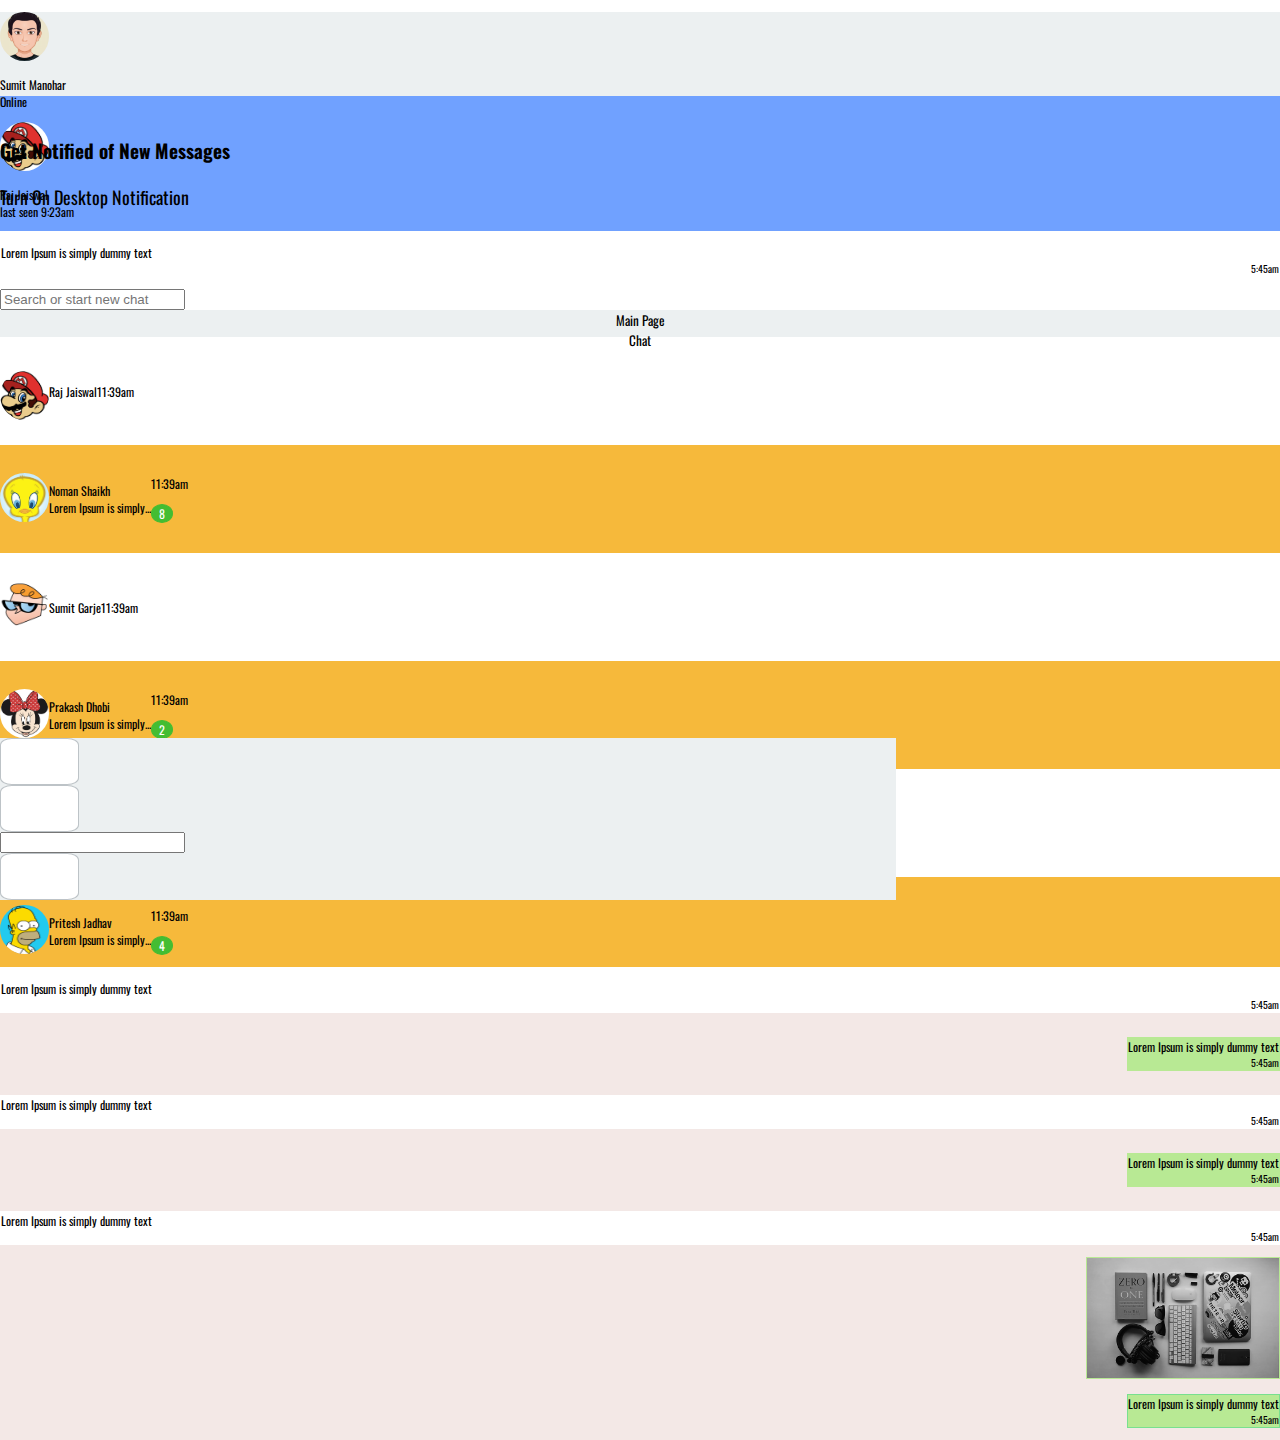
<file: index.html>
<!doctype html>
<html lang="en">
  <head>
    <!-- Required meta tags -->
    <meta charset="utf-8">
    <meta name="viewport" content="width=device-width, initial-scale=1, user-scalable=no">
    
    <!-- Bootstrap CSS -->
   
    <link rel="stylesheet" href="https://stackpath.bootstrapcdn.com/bootstrap/4.1.0/css/bootstrap.min.css" integrity="sha384-9gVQ4dYFwwWSjIDZnLEWnxCjeSWFphJiwGPXr1jddIhOegiu1FwO5qRGvFXOdJZ4" crossorigin="anonymous">
    <link href="https://fonts.googleapis.com/css?family=Oswald" rel="stylesheet">
    

    <link rel="stylesheet" href="https://use.fontawesome.com/releases/v5.0.13/css/all.css" integrity="sha384-DNOHZ68U8hZfKXOrtjWvjxusGo9WQnrNx2sqG0tfsghAvtVlRW3tvkXWZh58N9jp" crossorigin="anonymous">
    <title>Hello, world!</title>
  </head>
  <body class="fullCover px-0 mx-0 my-0 py-0" style="height: 100vh; overflow: hidden !important;">
    <header class="two-header container-fluid">
      <div class="row profile">
        <div class="col-md-4 col-12">
          <div class="row">
            <div class="col-md-2 col-2">
              <a class="pro" href="profile.html"><img src="images\sumit.jpg"></a>
            </div>
           
            <div class="col-md-6 col-6">

              <p>Sumit Manohar<br>Online<p>
            </div>
            <div class="col-md-2 col-2 ">
               <i class="fas fa-comments" ></i>
            </div>
            <div class="col-md-2 col-2">
               <i class="fas fa-ellipsis-v"></i>
            </div>
          </div>
        </div>

        
        <div class="col-md-8 d-none d-md-block" style="margin-top: 1em;">
          <div class="row">
            <div class="col-md-1">
              <img src="images\images1.png">
            </div>
            <div class="col-md-7">
              <p>Raj Jaiswal<br>last seen 9:23am</p>
            </div>
            <div class="col-md-1">
              <i class="fas fa-phone"></i>
            </div>
            <div class="col-md-1">
              <i class="fas fa-video"></i>
            </div>
            <div class="col-md-2">
               <i class="fas fa-ellipsis-v"></i>
            </div>
          </div>
          
         </div>
       </div>
         </div>
        </div>
    
    </header>
    <section class="notification container-fluid d-none d-md-block">
      <div class="row">
        <div class="col-md-4" style="background-color: #70a1ff;height: 15vh;display: flex;justify-content: flex-start;align-items: center;">
          <div class="row">
          <div class="col-md-3">
              <i class="py-4 px-4 rounded-circle bg-light far fa-bell-slash"></i>
          </div>
          <div class="col-md-9">
            <p>Get Notified of New Messages</p>
             <small>Turn On Desktop Notification</small>
          </div>
        </div>
      </div>
       <div class="col-md-8 d-none d-md-block" style="background-color: #F3E8E6;">
        <div class="row" style="margin-top: 0.5em;"">
          <div class="col-md-3">
            <p style="border: 1px solid white;background-color: white;">Lorem Ipsum is simply dummy text <small style="display: flex;justify-content: flex-end;">5:45am</small></p>
          </div>
        </div>
       
        
      </div>
    </div>

      
    </section>


    <section class="search container-fluid">
      <div class="row">
        <div class="col-md-4 col-12">
          <div class="row">
            <div class="col-md-12 col-12">
               <div class="input-group">
        <div class="input-group-prepend">
          <div class="input-group-text" ><i class="fas fa-search"></i></div>
        </div>
        <input type="text"class="form-control form-control-lg" id="inlineFormInputGroupUsername" placeholder="Search or start new chat">
      </div>
    </div>

          </div>
        </div>
    
      <div class="col-md-8" style="background-color: #F3E8E6;">
      </div>
    </div>
    
      
    </section>
    <section class="two-part container-fluid d-md-none d-xl-none">
      <div class="row" style="height: 3vh;background-color:#ecf0f1;">
        <div class="col-6" style="display: flex;justify-content: center;align-items: center;">
          <a href="index.html" style="color: black;font-size: 1.1em;text-decoration: none !important;">Main Page</a>
        </div>
      <div class="col-6" style="display: flex;justify-content: center;align-items: center;">
        <a href="mainchat.html" style="color: black;font-size: 1.1em;text-decoration: none !important;">Chat<i class="far fa-comment-alt"></i></a>
      </div>
    </div>
    
    </section>


    <section class="list-friend container-fluid">
      <div class="row" >
        <div class="col-md-4 col-12 si scroll">
          <div class="row" style="height: 12vh;display: flex;align-items: center;">
            <div class="col-md-2 col-2 img">
              <img src="images\images1.png" style="margin-top: 1em;">

            </div>
            <div class="col-md-8 col-7 name">
              <p>Raj Jaiswal</p>
            </div>
            <div class="col-md-2 col-3 time">
              <p>11:39am</p>
          </div>

      </div>
    
      <div class="row" style="background-color:#f6b93b;height: 12vh;display: flex;align-items: center;">
            <div class="col-md-2 col-2 img">
              <img src="images\images2.gif">

            </div>
            <div class="col-md-8 col-7 name1">
              <p>Noman Shaikh<br>Lorem Ipsum is simply...</p>
            </div>
            <div class="col-md-2 col-3 time1">
              <p>11:39am<br><div style="font-size: 1em;width: 20px;border: 1px solid #44bd32;border-radius: 50%;background-color:#44bd32;color: white;display: flex;justify-content: center;">8</div></p>
          </div>
      </div>
    
      <div class="row" style="height: 12vh;display: flex;align-items: center;">
            <div class="col-md-2 col-2 img">
              <img src="images\images3.png">

            </div>
            <div class="col-md-8 col-7 name2">
              <p>Sumit Garje</p>
            </div>
            <div class="col-md-2 col-3 time2">
              <p>11:39am</p>
          </div>
      </div>
      <div class="row" style="background-color:#f6b93b;height: 12vh;display: flex;align-items: center;">
            <div class="col-md-2 col-2 img">
              <img src="images\images4.jpg">

            </div>
            <div class="col-md-8 col-7 name3">
              <p>Prakash Dhobi<br>Lorem Ipsum is simply...</p>
            </div>
            <div class="col-md-2 col-3 time3">
              <p>11:39am<br><div style="font-size: 1em;width: 20px;border: 1px solid #44bd32;border-radius: 50%;background-color:#44bd32;color: white;display: flex;justify-content: center;">2</div></p>
          </div>
      </div>
      <div class="row" style="height: 12vh;display: flex;align-items: center;">
            <div class="col-md-2 col-2 img">
              <img src="images\images5.jpg">

            </div>
            <div class="col-md-8 col-7 name4">
              <p>Rahul Yadav</p>
            </div>
            <div class="col-md-2 col-3 time4">
              <p>11:39am</p>
          </div>
      </div>
      
      <div class="row" style="background-color:#f6b93b;height: 12vh;display: flex;align-items: center;">
            <div class="col-md-2 col-2 img">
              <img src="images\images6.png">

            </div>
            <div class="col-md-8 col-7 name5">
              <p>Pritesh Jadhav<br>Lorem Ipsum is simply...</p>
            </div>
            <div class="col-md-2 col-3 time5">
              <p>11:39am<br><div style="font-size: 1em;width: 20px;border: 1px solid #44bd32;border-radius: 50%;background-color:#44bd32;color: white;display: flex;justify-content: center;">4</div></p>
          </div>
      </div>
      <div class="row" style="height: 12vh;display: flex;align-items: center;">
            <div class="col-md-2 col-2 img">
              <img src="images\images7.jpg">

            </div>
            <div class="col-md-8 col-7 name6">
              <p>sujeet Gupta</p>
            </div>
            <div class="col-md-2 col-3 time6">
              <p>11:39am</p>
          </div>
      </div>

      <div class="row" style="background-color:#f6b93b;height: 12vh;display: flex;align-items: center;">
            <div class="col-md-2 col-2 img">
              <img src="images\images8.jpg">

            </div>
            <div class="col-md-8 col-7 name7">
              <p>Chinmay Kapure<br>Lorem Ipsum is simply...</p>
            </div>
            <div class="col-md-2 col-3 time7">
              <p>11:39am<br><div style="font-size: 1em;width: 20px;border: 1px solid #44bd32;border-radius: 50%;background-color:#44bd32;color: white;display: flex;justify-content: center;">7</div></p>
          </div>
      </div>
    

    </div>
    <div class="col-md-8 d-none d-md-block" style="background-color: #F3E8E6;">
      <div class="row">
          <div class="col-md-3">
            <p  style="border: 1px solid white;background-color: white;">Lorem Ipsum is simply dummy text<small style="display: flex;justify-content: flex-end;">5:45am</small> </p>
          </div>
        </div>
      
      
      <div class="row" style="display:flex;justify-content:flex-end;">
      <div class="col-md-3">
        <p  style="border: 1px solid #b8e994;background-color: #b8e994;">Lorem Ipsum is simply dummy text<small style="display: flex;justify-content: flex-end;">5:45am <i class="fas fa-check" style="color: #6a89cc;"></i></small></p>
      </div>
    </div>
    
    <div class="row">
      <div class="col-md-3">
          <p  style="border: 1px solid white;background-color: white;">Lorem Ipsum is simply dummy text <small style="display: flex;justify-content: flex-end;">5:45am</small> </p>
        </div>
      </div>
      
      <div class="row" style="display:flex;justify-content:flex-end;">
        <div class="col-md-3">
          <p  style="border: 1px solid #b8e994;background-color: #b8e994;">Lorem Ipsum is simply dummy text<small style="display: flex;justify-content: flex-end;">5:45am <i class="fas fa-check" style="color: #6a89cc;"></i> </small></p>
        </div>
      </div>
      

      <div class="row">
      <div class="col-md-3">
          <p  style="border: 1px solid white;background-color: white;">Lorem Ipsum is simply dummy text <small style="display: flex;justify-content: flex-end;">5:45am</small></p>
        </div>
      </div>
      
       <div class="row" style="display:flex;justify-content:flex-end;">
        <div class="col-md-3">
          <img src="images\p2.jpg" style="width: 15vw;border: 1px solid #b8e994;">
        </div>
       </div>
       <div class="row" style="display:flex;justify-content:flex-end;">
        <div class="col-md-3">
          <p  style="border: 1px solid #78e08f;background-color: #b8e994;">Lorem Ipsum is simply dummy text <small style="display: flex;justify-content: flex-end;">5:45am<i class="fas fa-check" style="color: #6a89cc;"></i> </small></p>
        </div>
       </div>

      <div class="row bottom">
        <div class="col-md-1">
         <i class="far fa-smile" style="font-size: 2em;border: 1px solid #bdc3c7;width: 6vw;height: 5vh;display: flex;justify-content: center;align-items: center;background-color: white;border-radius: 15%;color:#7f8c8d; "></i>
        </div>
         <div class="col-md-1">
          <i class="fas fa-microphone" style="font-size: 2em;border: 1px solid #bdc3c7;width: 6vw;height: 5vh;display: flex;justify-content: center;align-items: center;background-color: white;border-radius: 15%;color:#7f8c8d;"></i>
        </div>
        <div class="col-md-8">
           <input type="text" class="form-control form-control-lg" placeholder="">
        </div>
        <div class="col-md-1">
          <i class="fas fa-arrow-alt-circle-up" style="font-size: 2em;border: 1px solid #bdc3c7;width: 6vw;height: 5vh;display: flex;justify-content: center;align-items: center;background-color: white;border-radius: 15%;color:#7f8c8d;"></i>
        </div>
      </div>
    </div>
  </div>
    </section>
       






    

    
    



    
    <link rel="stylesheet" type="text/css" href="style.css">

    <!-- Optional JavaScript -->
    <!-- jQuery first, then Popper.js, then Bootstrap JS -->
    <script src="https://code.jquery.com/jquery-3.3.1.slim.min.js" integrity="sha384-q8i/X+965DzO0rT7abK41JStQIAqVgRVzpbzo5smXKp4YfRvH+8abtTE1Pi6jizo" crossorigin="anonymous"></script>
    <script src="https://cdnjs.cloudflare.com/ajax/libs/popper.js/1.14.0/umd/popper.min.js" integrity="sha384-cs/chFZiN24E4KMATLdqdvsezGxaGsi4hLGOzlXwp5UZB1LY//20VyM2taTB4QvJ" crossorigin="anonymous"></script>
    <script src="https://stackpath.bootstrapcdn.com/bootstrap/4.1.0/js/bootstrap.min.js" integrity="sha384-uefMccjFJAIv6A+rW+L4AHf99KvxDjWSu1z9VI8SKNVmz4sk7buKt/6v9KI65qnm" crossorigin="anonymous"></script>
  </body>
</html>
</file>
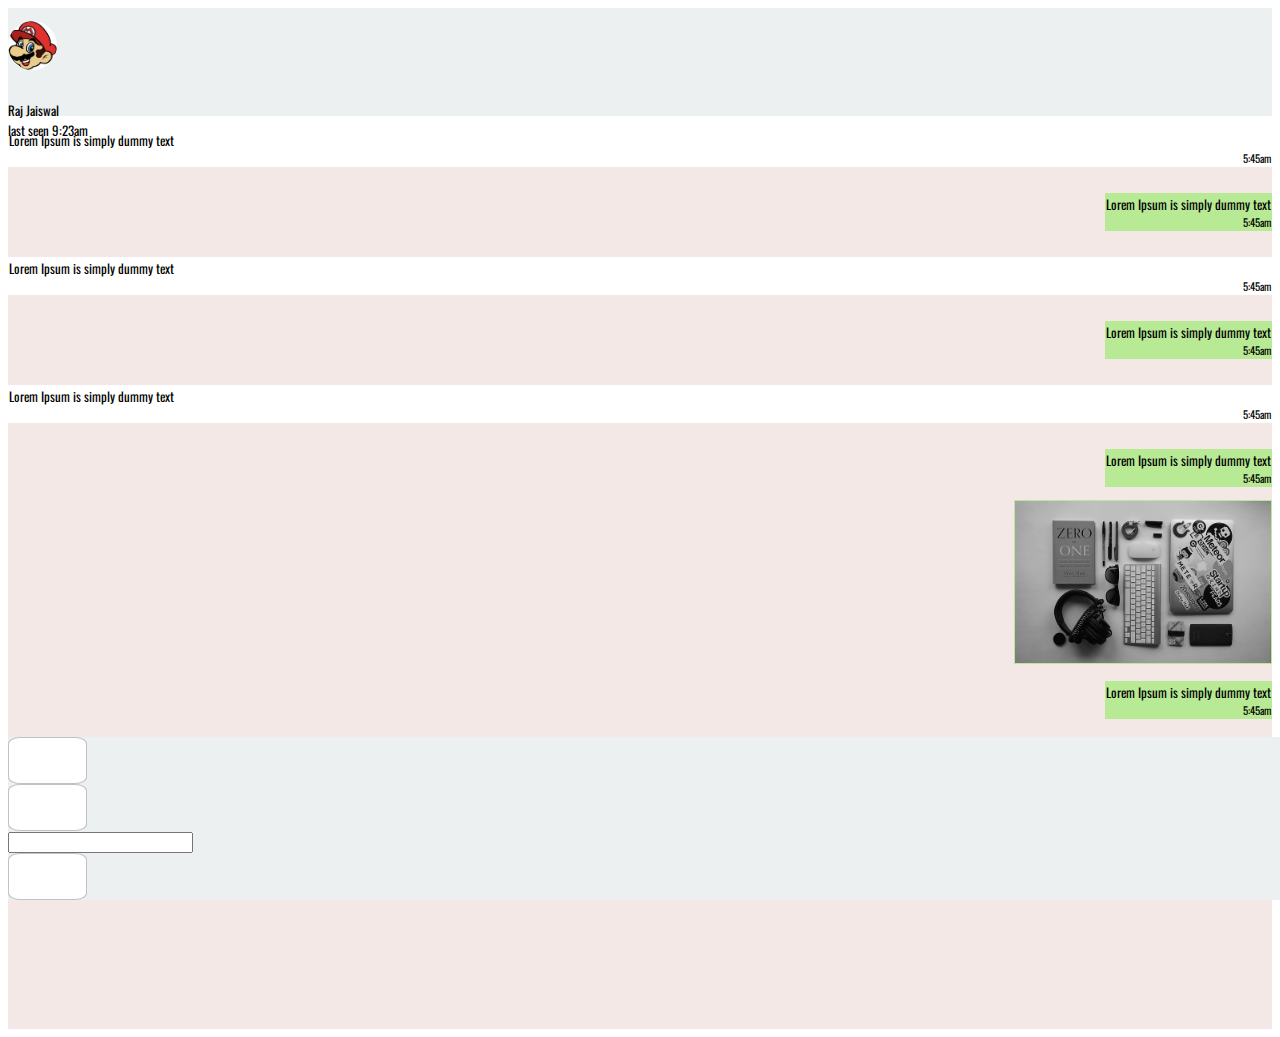
<file: mainchat.html>
<!doctype html>
<html lang="en">
  <head>
    <!-- Required meta tags -->
    <meta charset="utf-8">
    <meta name="viewport" content="width=device-width, initial-scale=1, user-scalable=no">

    <!-- Bootstrap CSS -->
    <link rel="stylesheet" href="https://stackpath.bootstrapcdn.com/bootstrap/4.1.0/css/bootstrap.min.css" integrity="sha384-9gVQ4dYFwwWSjIDZnLEWnxCjeSWFphJiwGPXr1jddIhOegiu1FwO5qRGvFXOdJZ4" crossorigin="anonymous">
    <link rel="stylesheet" href="https://use.fontawesome.com/releases/v5.0.13/css/all.css" integrity="sha384-DNOHZ68U8hZfKXOrtjWvjxusGo9WQnrNx2sqG0tfsghAvtVlRW3tvkXWZh58N9jp" crossorigin="anonymous">
    <link href="https://fonts.googleapis.com/css?family=Oswald" rel="stylesheet">

    <title>Hello, world!</title>
    <style type="text/css">
    :root{
     font-size: 13px;
     font-family: 'Oswald', sans-serif;

    }
      .header{
        background-color:#ecf0f1;
        height: 12vh;
      }
      .header .col-2> img{
      height: 49px;
      width: 49px;
     border-radius:50%;
     margin-top: 1em;
      }
      .header .col-6>p{
        margin-top: 2em;
      }
      .header .col-1 > i{
       margin-top: 2.5em;
      }
      .bg-color{
        background-color: #F3E8E6;
        height: 100vh;
        
      }
      .bottom{
  background-color:#ecf0f1;
  position: fixed;
  bottom: 0px;
  width: 100%;
}
.bg-color .row .col-12 .row .col-6 >img{
  width: 20vw;height: 18vh;border: 1px solid #b8e994;background-color:#b8e994;
}
@media screen and (max-width:767px){
  .bg-color .row .col-12 .row .col-6 >img{
width: 28vw;height: 13vh;border: 1px solid #b8e994;background-color:#b8e994;
}
}
    </style>
  </head>
  <body>
    <div class="container-fluid">
      <div class="row header">
        <div class="col-2 col-md-1">
              <img src="images\images1.png">
            </div>
            <div class="col-6 col-md-7">
              <p>Raj Jaiswal<br>last seen 9:23am</p>
            </div>
            <div class="col-1 col-md-1">
              <i class="fas fa-phone"></i>
            </div>
            <div class="col-1 col-md-1">
              <i class="fas fa-video"></i>
            </div>
            <div class="col-1 col-md-1">
               <i class="fas fa-ellipsis-v"></i>
            </div>
      </div>
    </div>
    <div class="container-fluid bg-color">
      <div class="row">
        <div class="col-12" style="margin-top: 1em;">
          <div class="row">
            <div class="col-6 col-md-3">
              <p style="border: 1px solid white;background-color: white;">Lorem Ipsum is simply dummy text<small style="display: flex;justify-content: flex-end;">5:45am</small></p>
            </div>
          </div>
          <div class="row" style="display:flex;justify-content:flex-end;">
            <div class="col-6 col-md-3">
              <p style="border: 1px solid #b8e994;background-color:#b8e994;">Lorem Ipsum is simply dummy text<small style="display: flex;justify-content: flex-end;">5:45am <i class="fas fa-check" style="color: #6a89cc;"></i></small></p>
            </div>
          </div>
          <div class="row">
            <div class="col-6 col-md-3">
              <p style="border: 1px solid white;background-color: white;">Lorem Ipsum is simply dummy text<small style="display: flex;justify-content: flex-end;">5:45am</small></p>
            </div>
          </div>
          <div class="row" style="display:flex;justify-content:flex-end;">
            <div class="col-6 col-md-3">
              <p style="border: 1px solid #b8e994;background-color:#b8e994;">Lorem Ipsum is simply dummy text<small style="display: flex;justify-content: flex-end;">5:45am <i class="fas fa-check" style="color: #6a89cc;"></i></small></p>
            </div>
          </div>
          <div class="row">
            <div class="col-6 col-md-3">
              <p style="border: 1px solid white;background-color: white;">Lorem Ipsum is simply dummy text<small style="display: flex;justify-content: flex-end;">5:45am</small></p>
            </div>
          </div>
          <div class="row" style="display:flex;justify-content:flex-end;">
            <div class="col-6 col-md-3">
              <p style="border: 1px solid #b8e994;background-color:#b8e994;">Lorem Ipsum is simply dummy text<small style="display: flex;justify-content: flex-end;">5:45am <i class="fas fa-check" style="color: #6a89cc;"></i></small></p>
            </div>
          </div>
          <div class="row" style="display:flex;justify-content:flex-end;">
            <div class="col-6 col-md-3">
              <img src="images\p2.jpg">
            </div>
          </div>
          <div class="row" style="display:flex;justify-content:flex-end;">
            <div class="col-6 col-md-3">
              <p style="border: 1px solid #b8e994;background-color:#b8e994;">Lorem Ipsum is simply dummy text<small style="display: flex;justify-content: flex-end;">5:45am <i class="fas fa-check" style="color: #6a89cc;"></i></small></p>
            </div>
          </div>

      <div class="row bottom">
        <div class="col-1">
         <i class="far fa-smile" style="font-size: 2em;border: 1px solid #bdc3c7;width: 6vw;height: 5vh;display: flex;justify-content: center;align-items: center;background-color: white;border-radius: 15%;color:#7f8c8d; "></i>
        </div>
         <div class="col-1">
          <i class="fas fa-microphone" style="font-size: 2em;border: 1px solid #bdc3c7;width: 6vw;height: 5vh;display: flex;justify-content: center;align-items: center;background-color: white;border-radius: 15%;color:#7f8c8d;"></i>
        </div>
        <div class="col-8">
           <input type="text" class="form-control form-control-lg" placeholder="">
        </div>
        <div class="col-1">
          <i class="fas fa-arrow-alt-circle-up" style="font-size: 2em;border: 1px solid #bdc3c7;width: 6vw;height: 5vh;display: flex;justify-content: center;align-items: center;background-color: white;border-radius: 15%;color:#7f8c8d;"></i>
        </div>
      </div>

        </div>
      </div>

    </div>
    

    <!-- Optional JavaScript -->
    <!-- jQuery first, then Popper.js, then Bootstrap JS -->
    <script src="https://code.jquery.com/jquery-3.3.1.slim.min.js" integrity="sha384-q8i/X+965DzO0rT7abK41JStQIAqVgRVzpbzo5smXKp4YfRvH+8abtTE1Pi6jizo" crossorigin="anonymous"></script>
    <script src="https://cdnjs.cloudflare.com/ajax/libs/popper.js/1.14.0/umd/popper.min.js" integrity="sha384-cs/chFZiN24E4KMATLdqdvsezGxaGsi4hLGOzlXwp5UZB1LY//20VyM2taTB4QvJ" crossorigin="anonymous"></script>
    <script src="https://stackpath.bootstrapcdn.com/bootstrap/4.1.0/js/bootstrap.min.js" integrity="sha384-uefMccjFJAIv6A+rW+L4AHf99KvxDjWSu1z9VI8SKNVmz4sk7buKt/6v9KI65qnm" crossorigin="anonymous"></script>
  </body>
</html>
</file>
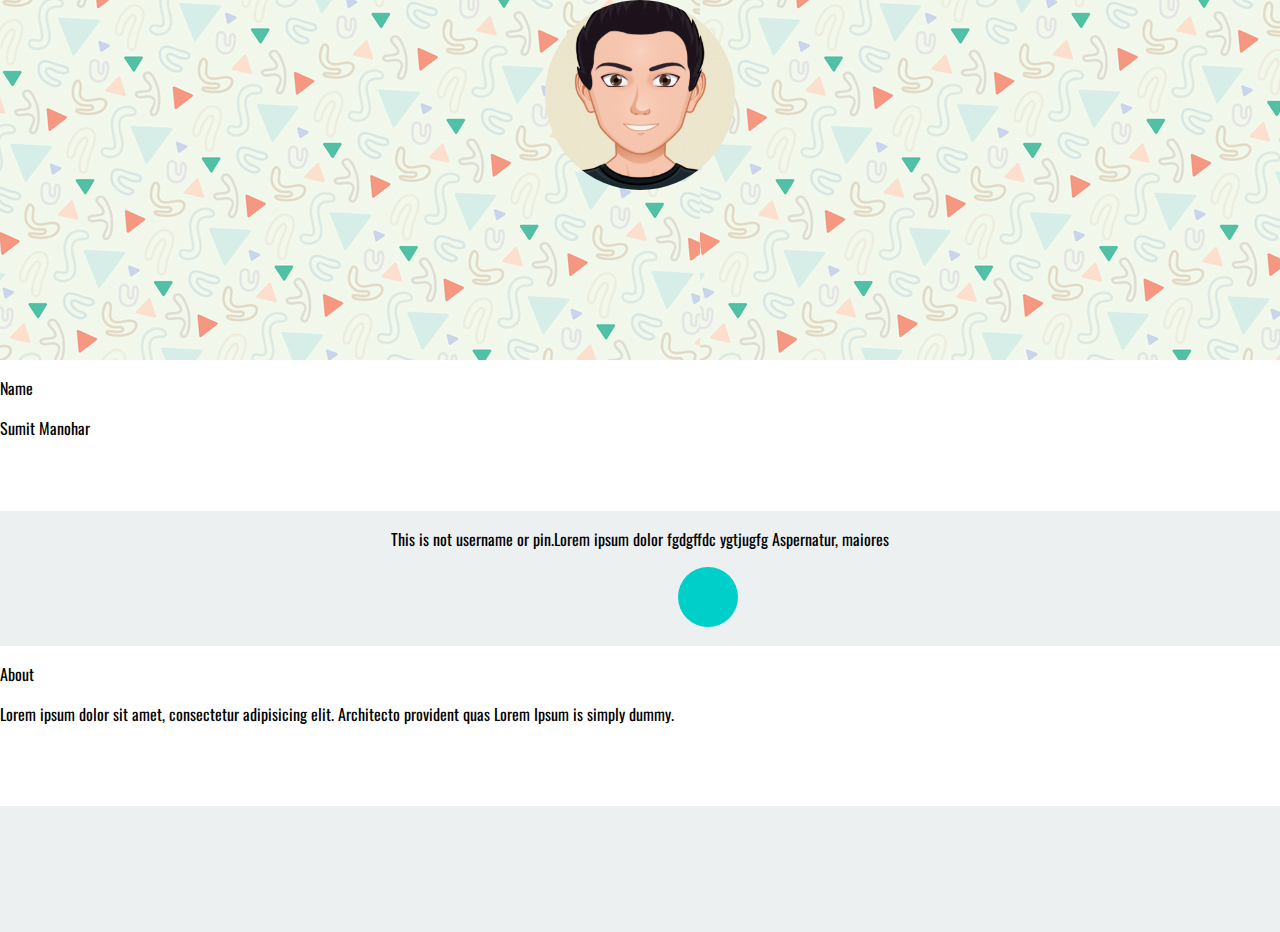
<file: profile.html>
<!doctype html>
<html lang="en">
  <head>
    <!-- Required meta tags -->
    <meta charset="utf-8">
    <meta name="viewport" content="width=device-width, initial-scale=1, shrink-to-fit=no">

    <!-- Bootstrap CSS -->
    <link rel="stylesheet" href="https://stackpath.bootstrapcdn.com/bootstrap/4.1.0/css/bootstrap.min.css" integrity="sha384-9gVQ4dYFwwWSjIDZnLEWnxCjeSWFphJiwGPXr1jddIhOegiu1FwO5qRGvFXOdJZ4" crossorigin="anonymous">
    <link rel="stylesheet" href="https://use.fontawesome.com/releases/v5.0.13/css/all.css" integrity="sha384-DNOHZ68U8hZfKXOrtjWvjxusGo9WQnrNx2sqG0tfsghAvtVlRW3tvkXWZh58N9jp" crossorigin="anonymous">
    <link href="https://fonts.googleapis.com/css?family=Oswald" rel="stylesheet">


    <title>Hello, world!</title>
    <style type="text/css">
      body{
        margin: 0;
        padding: 0;
        font-family: 'Oswald', sans-serif;
      }
      .profile .row .col-md-12 > img{
        height: 190px;
        width: 190px;
        border-radius:50%;
      }
    </style>
  </head>
  <body>
  <div class="container-fluid profile">
    <div class="row" style="height: 40vh;background-image: url('images/back.jpg');">
      <div class="col-md-12 col-12" style="display: flex;justify-content: center;align-items: center;">
        <img src="images\sumit.jpg">
        <div class="" style="border-radius: 50%;height:60px;width:60px;background-color:#00cec9;position:absolute;top:63%;bottom:0px;left:53%;cursor:pointer">
            <i class="fas fa-camera" style="font-size:30px;position:relative;top:26%;left:25%;color:white;"></i>
          </div>
      </div>
    </div>
    <div class="row" style="height: 15vh;background-color:white;">
      <div class="col-10 col-md-10">
        <p>Name</p>
        <p>Sumit Manohar</p>
      </div>
      <div class="col-2 col-md-2" style="display: flex;justify-content:center;align-items: center;">
        <i class="fas fa-pen-square"></i>
      </div>
      </div>
      <div class="row" style="height: 15vh;background-color: #ecf0f1;">
        <div class="col-md-12 col-12 text-center" style="display: flex;align-items: center;justify-content: center;">
        
         <p>This is not username or pin.Lorem ipsum dolor fgdgffdc ygtjugfg Aspernatur, maiores</p>
        </div>

      </div>
      <div class="row" style="height: 16vh;">
        <div class="col-10 col-md-10">
          <p>About</p>
          <p>Lorem ipsum dolor sit amet, consectetur adipisicing elit. Architecto provident quas Lorem Ipsum is simply dummy.</p>
        </div>
        <div class="col-2 col-md-2"  style="display: flex;justify-content:center;align-items: center;">
           <i class="fas fa-pen-square"></i>
        </div>
      </div>
      <div class="row"  style="height: 14vh;background-color: #ecf0f1;">
      </div>
    </div>


    <!-- Optional JavaScript -->
    <!-- jQuery first, then Popper.js, then Bootstrap JS -->
    <script src="https://code.jquery.com/jquery-3.3.1.slim.min.js" integrity="sha384-q8i/X+965DzO0rT7abK41JStQIAqVgRVzpbzo5smXKp4YfRvH+8abtTE1Pi6jizo" crossorigin="anonymous"></script>
    <script src="https://cdnjs.cloudflare.com/ajax/libs/popper.js/1.14.0/umd/popper.min.js" integrity="sha384-cs/chFZiN24E4KMATLdqdvsezGxaGsi4hLGOzlXwp5UZB1LY//20VyM2taTB4QvJ" crossorigin="anonymous"></script>
    <script src="https://stackpath.bootstrapcdn.com/bootstrap/4.1.0/js/bootstrap.min.js" integrity="sha384-uefMccjFJAIv6A+rW+L4AHf99KvxDjWSu1z9VI8SKNVmz4sk7buKt/6v9KI65qnm" crossorigin="anonymous"></script>
  </body>
</html>
</file>
<file: style.css>
:root{
font-size: 12px;
font-family: 'Oswald', sans-serif;

}
body{
  margin: 0;
  padding: 0;
}
.profile{
  background-color: #ecf0f1;
  height: 7em;
}
.two-header .profile .col-md-4 .row .col-md-2 .pro> img{
  height: 49px;
  width: 49px;
  border-radius:50%;
 
}
.two-header .profile .col-md-4 .row .col-md-6 >p{
  margin-top: 1em;
}
.two-header .profile .col-md-4 .row .col-md-2 > i{
  font-size: 2em;
  margin-top: 0.5em;
  } 
.two-header .profile .col-md-4 {
  margin-top: 1em;
}
.two-header .profile .col-md-8 .row .col-md-1 >img{
 height: 49px;
  width: 49px;
  border-radius:50%;
}
.two-header .profile .col-md-8 .row .col-md-7 >p{
  margin-top: 1em;
}
.two-header .profile .col-md-8 .row .col-md-2 > i{
  font-size: 2em;
  margin-top: 0.5em;
}
.two-header .profile .col-md-8 .row .col-md-1 > i{
  font-size: 2em;
  margin-top: 0.5em;
}
.list-friend .img > img{
 height: 49px;
  width: 49px;
  border-radius:50%;
}
 .notification .row .col-md-4 .col-md-9 >p{
   font-size: 1.6em;
   font-weight: bold;
 }
 .notification .row .col-md-4 .col-md-9 >small{
    font-size: 1.5em;
  }
  .notification .row .col-md-4 .row .col-md-3 > i{
    font-size: 3.5em;
  }
  
    
.scroll{
    overflow-y:scroll;
     overflow-x: hidden;
   }
   .si{
    height: 70vh;
  }
.bottom{
  background-color:#ecf0f1;
  position: fixed;
  bottom: 0px;
  width: 70%;
}
::-webkit-scrollbar {
    width: 6px;
}

::-webkit-scrollbar-track {
    background: #f1f1f1; 
}

::-webkit-scrollbar-thumb {
    background: #888; 
}

::-webkit-scrollbar-thumb:hover {
    background: #555; 
}

@media screen and (max-width: 347px){
.two-header .profile .col-md-4 .row .col-md-2 .pro> img{
  height: 35px;
  width: 35px;
  border-radius:50%;
  margin-top:1em;
}

.list-friend .img > img{
 height: 35px;
  width: 35px;
  border-radius:50%;
  margin-top: 1em;
}
.two-header .profile .col-md-4 .row .col-md-2 > i{
  font-size: 1.5em;

}
}
@media screen and (max-width: 280px){
 .two-header .profile .col-md-4 .row .col-md-2 .pro> img{
  height: 35px;
  width: 35px;
  border-radius:50%;
  margin-left:0em;
}
.list-friend .img > img{
 height: 30px;
  width: 30px;
  border-radius:50%;
}
.two-header .profile .col-md-4 .row .col-md-2 > i{
  font-size: 1.2em;
  margin-top: 2em;
} 
}
/*@media screen and (max-width: 250px){
  /*:root{
   font-size: 0.5em;
  }*/
}*/
@media screen and (max-width: 996px){
  .notification .row .col-md-4 .col-md-9 >p{
    font-size: 1.4em;

  }
  .notification .row .col-md-4 .col-md-9 >small{
    font-size: 1.3em;
  }
   .notification .row .col-md-4 .row .col-md-3 > i{
    font-size: 2.4em;
  }
  .two-header .profile .col-md-4 .row .col-md-2 .pro> img{
  height: 49px;
  width: 49px;
  border-radius:50%;
}
}
@media screen and (max-width: 903px){
  .notification .row .col-md-4 .col-md-9 >p{
    font-size: 1.2em;

  }
  .notification .row .col-md-4 .col-md-9 >small{
    font-size: 1.1em;
  }
   .notification .row .col-md-4 .row .col-md-3 > i{
    font-size: 2em;
  }
}
@media screen and (max-width: 1100px){
  .notification .row .col-md-4 .col-md-9 >p{
    font-size: 1.2em;

  }
  .notification .row .col-md-4 .col-md-9 >small{
    font-size: 1.1em;
  }
   .notification .row .col-md-4 .row .col-md-3 > i{
    font-size: 2.6em;
  }
}
@media screen and (max-width: 871px){
 .notification .row .col-md-4 .col-md-9 >p{
    font-size: 1.1em;

  }
  .notification .row .col-md-4 .col-md-9 >small{
    font-size: 1em;
  }
   .notification .row .col-md-4 .row .col-md-3 > i{
    font-size: 1.8em;
  } 
}
</file>
